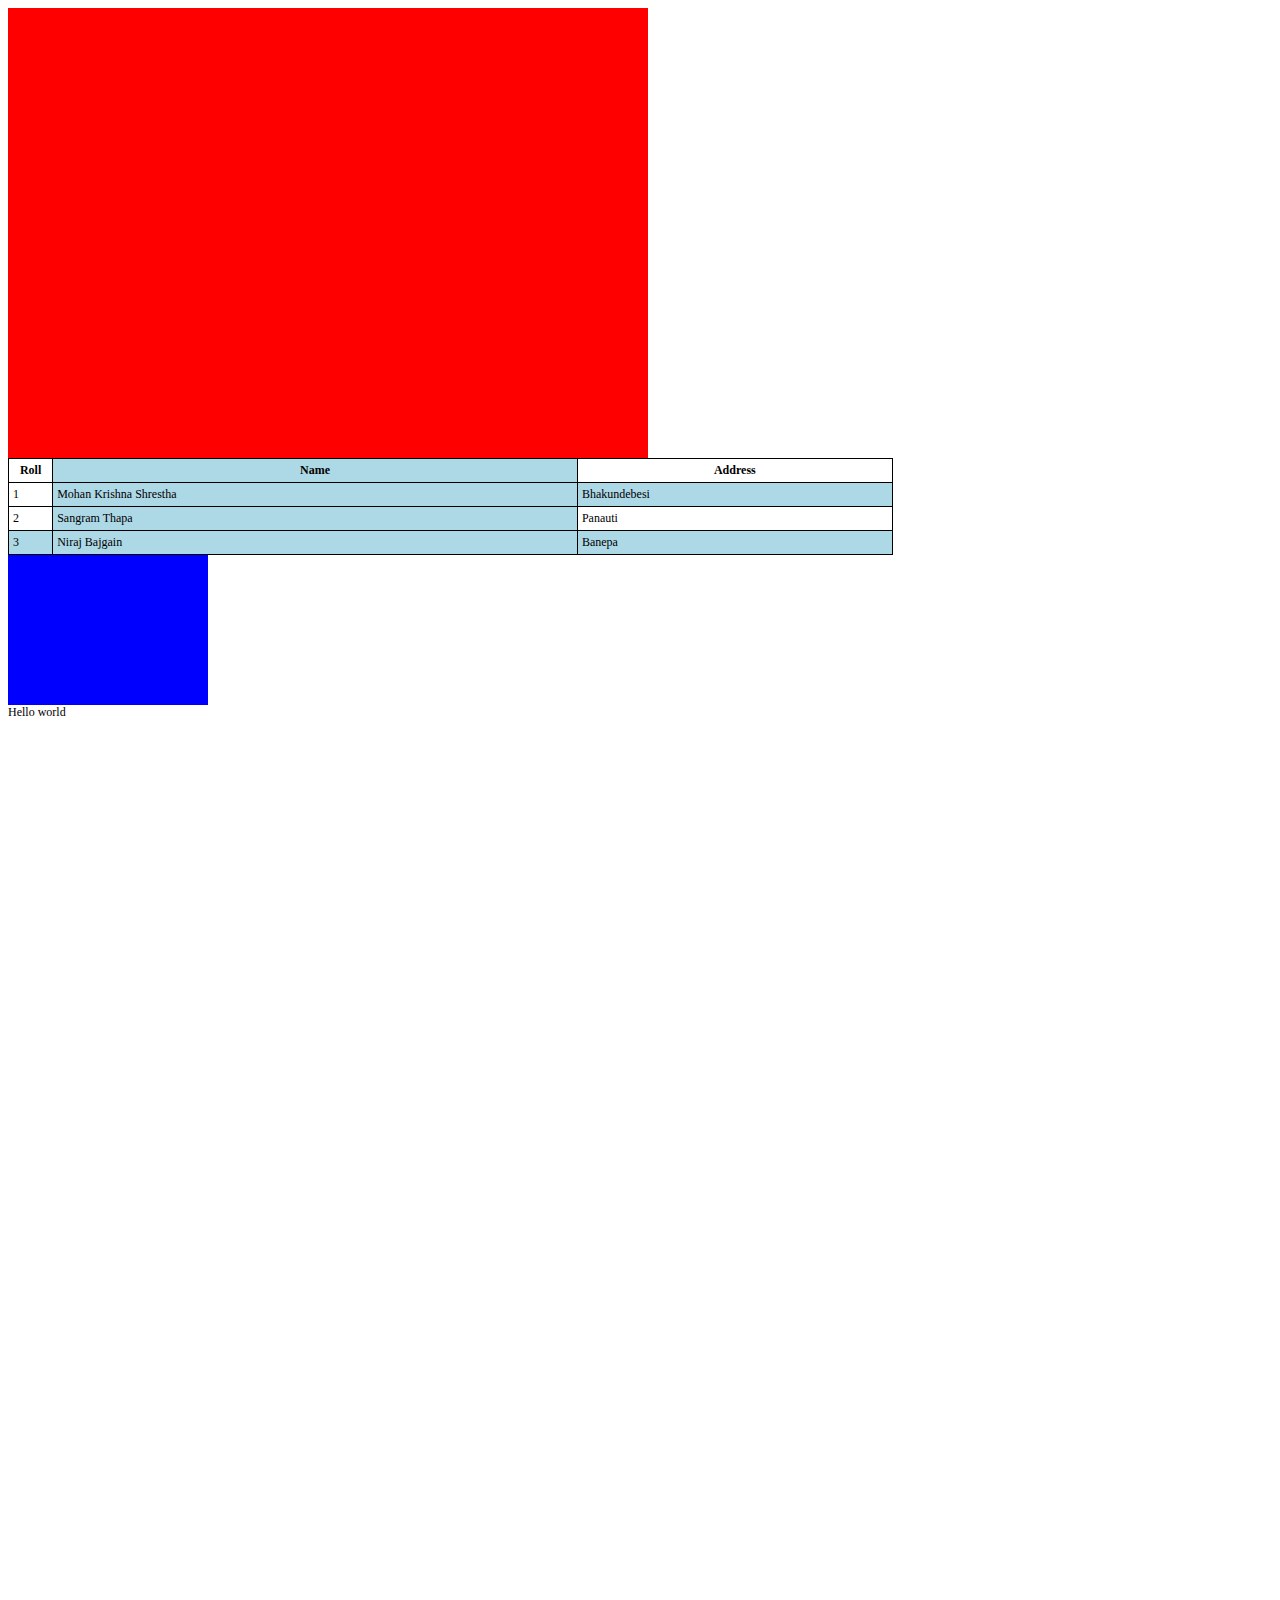
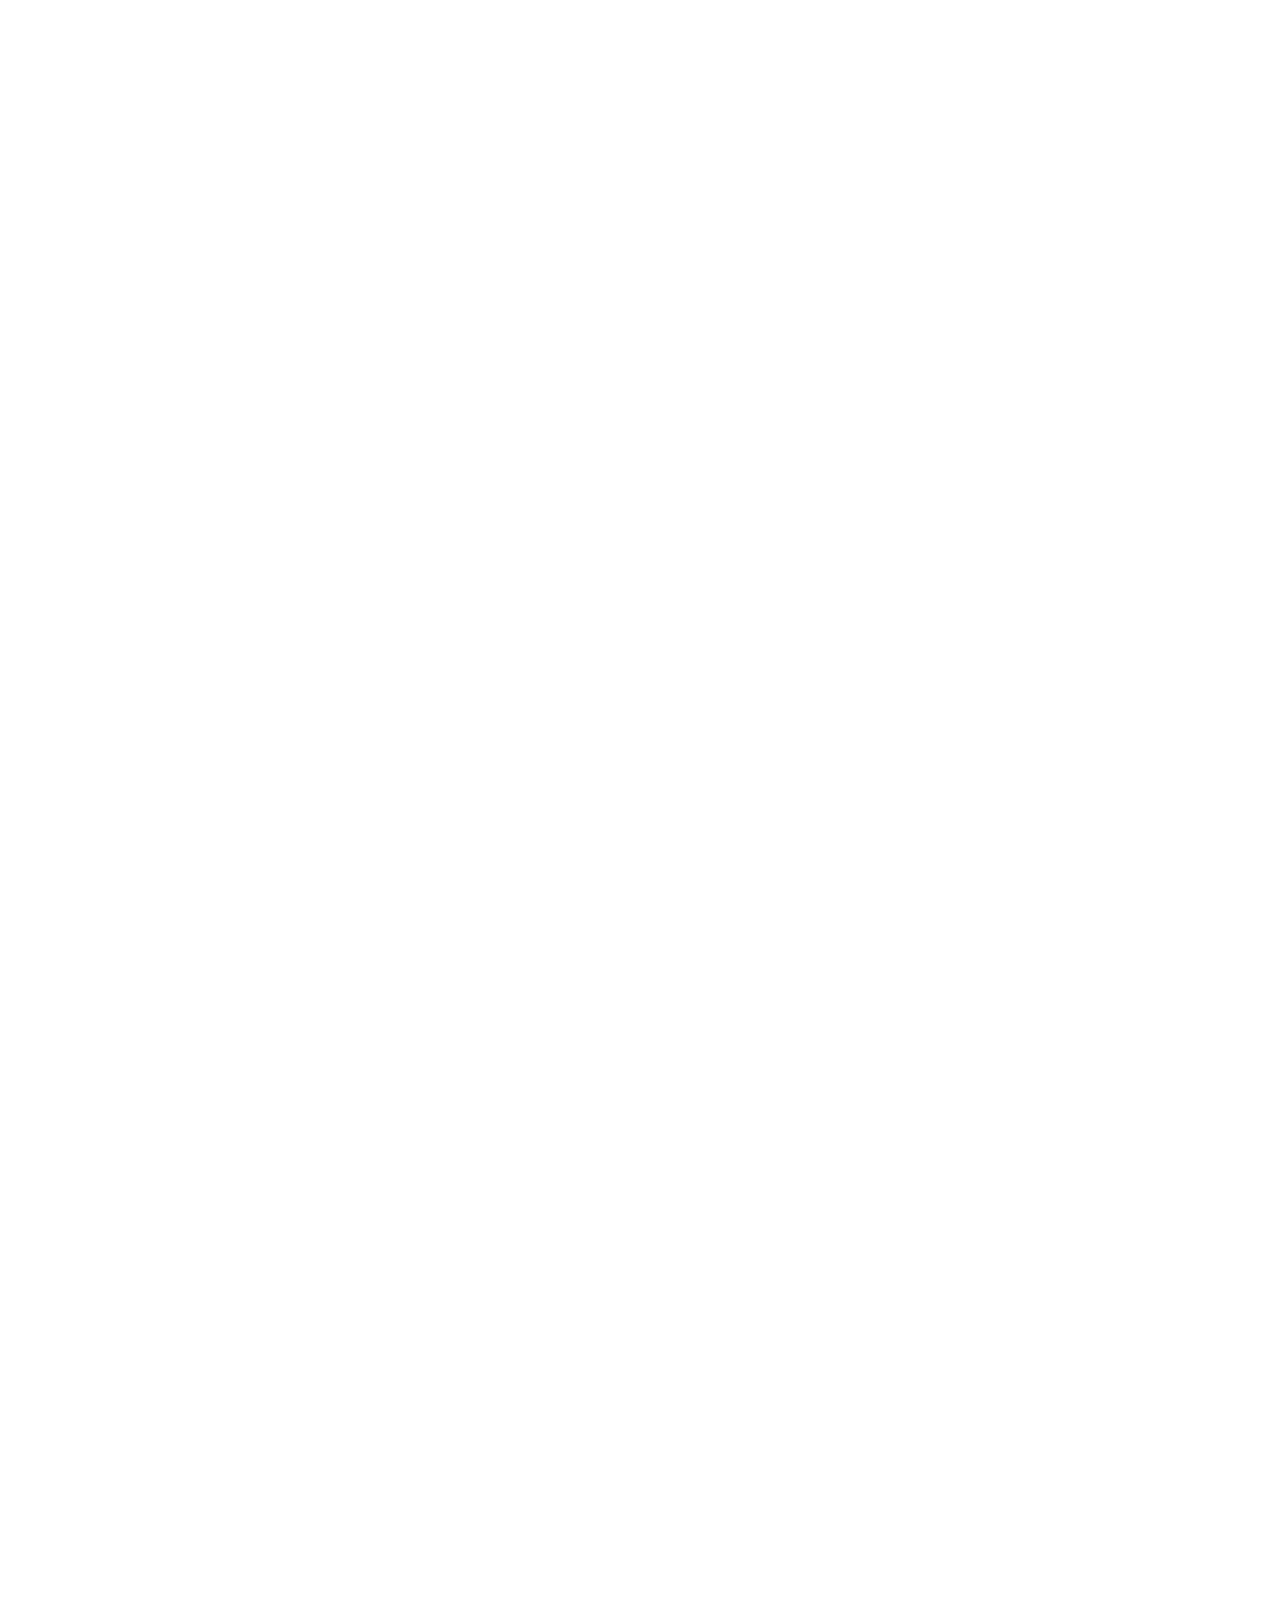
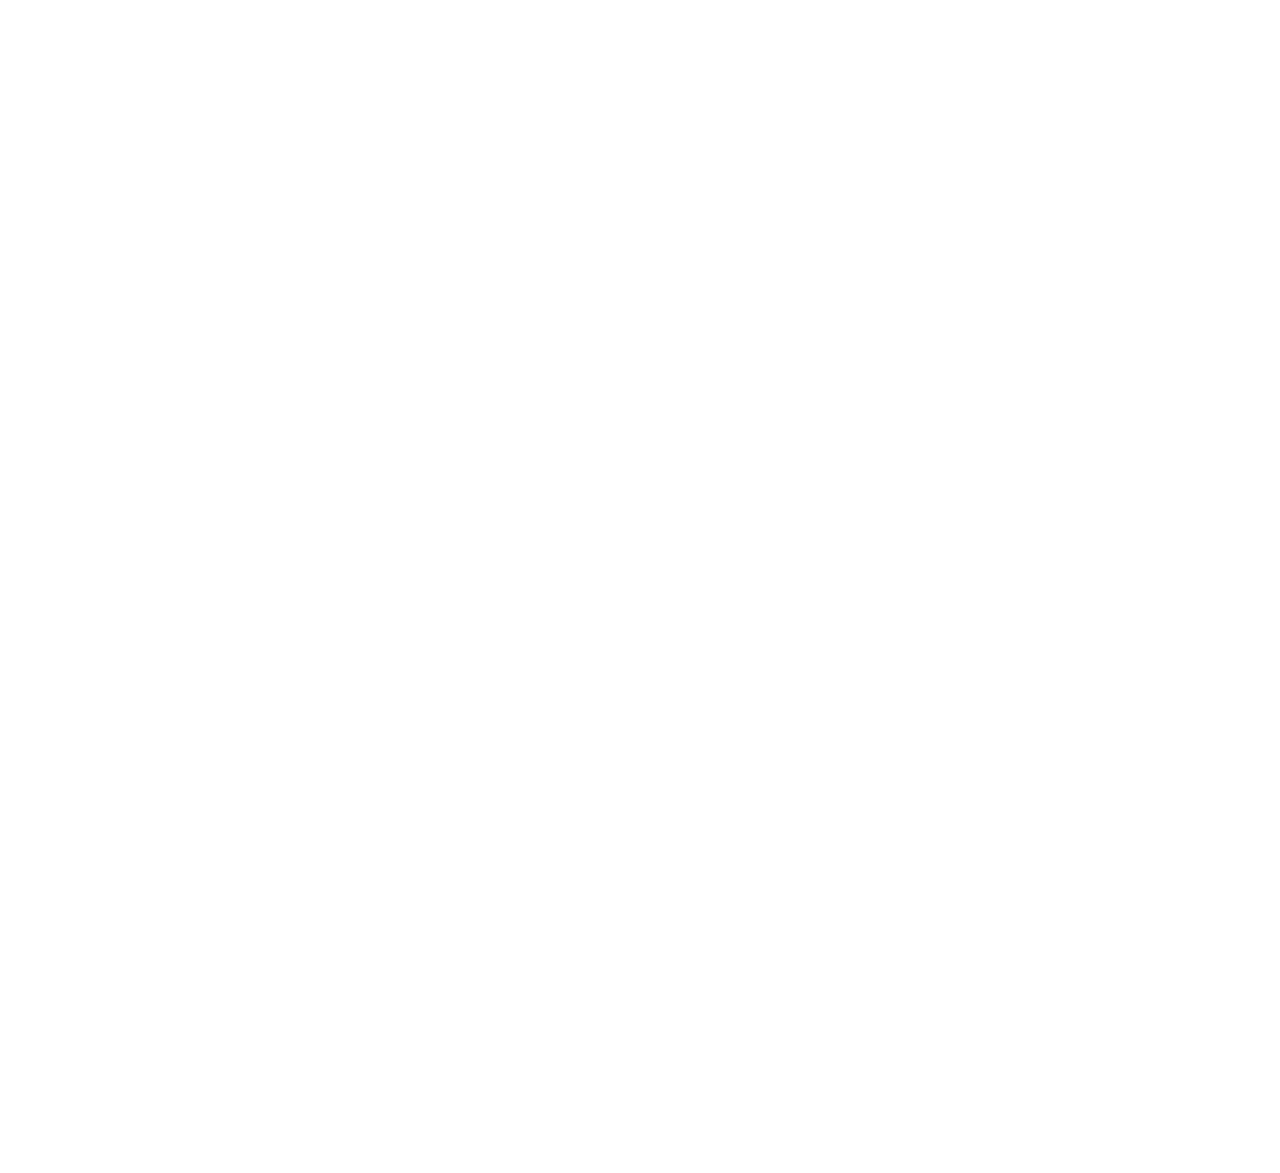
<file: index.html>
<!DOCTYPE html>
<html lang="en">
  <head>
    <meta charset="UTF-8" />
    <meta name="viewport" content="width=device-width, initial-scale=1.0" />
    
    <title>programming</title>
    <style>
      body {
        font-size: 16px;
      }
      .vhTest {
        height: 50vh;
        width: 50vw;
        background-color: red;
      }
      table,
      th,
      td {
        border: 1px solid black;
        border-collapse: collapse;
      }
      th,
      td {
        padding: 4px;
      }
      tr:nth-child(even) {
        background-color: lightblue;
      }
      th:nth-child(even),
      td:nth-child(even) {
        background-color: lightblue;
      }
      .responsive-box {
        width: 200px;
        height: 150px;
        background-color: blue;
      }
      .container {
        display: flex;
        flex-direction: column;
        gap: 10px;
      }
      .lit {
        border: 1px solid black;
        background-color: antiquewhite;
        height: 40px;
        font-size: 1rem;
      }
      @media screen and (min-width: 600px) {
        .container {
          flex-direction: row;
          flex-wrap: wrap;
          gap: 20px;
        }
        .list {
          min-width: 100px;
          height: 80px;
        }
        body {
          font-size: 12px;
        }
      }
      @media screen and (min-width: 980px) {
        .container {
          flex-direction: row;
          flex-wrap: wrap;
          gap: 20px;
        }
        .list {
          min-width: 100px;
          height: 80px;
        }
        body {
          font-size: 12px;
        }
      }
      @media screen and (min-width: 1200px) {
        .container {
          display: flex;
          flex-direction: row;
          flex-wrap: wrap;
          gap: 20px;
        }
        .list {
          min-width: 100px;
          height: 900px;
        }
        body {
          font-size: 12px;
        }
      }
    </style>
  </head>
  <body>
    <div class="vhTest"></div>
    <table style="width: 70%">
      <tr>
        <th style="width: 5%">Roll</th>
        <th>Name</th>
        <th>Address</th>
      </tr>
      <tr>
        <td style="background-color: white">1</td>
        <td>Mohan Krishna Shrestha</td>
        <td>Bhakundebesi</td>
      </tr>
      <tr>
        <td>2</td>
        <td>Sangram Thapa</td>
        <td>Panauti</td>
      </tr>
      <tr>
        <td>3</td>
        <td>Niraj Bajgain</td>
        <td>Banepa</td>
      </tr>
    </table>
    <div class="responsive-box"></div>
    <div class="container">
      <div class="list">Hello world</div>
      <div class="list"></div>
      <div class="list"></div>
      <div class="list"></div>
      <div class="list"></div>
      <div class="list"></div>
      <div class="list"></div>
      <div class="list"></div>
      <div class="list"></div>
      <div class="list"></div>
      <div class="list"></div>
      <div class="list"></div>
      <div class="list"></div>
      <div class="list"></div>
      <div class="list"></div>
      <div class="list"></div>
      <div class="list"></div>
      <div class="list"></div>
      <div class="list"></div>
      <div class="list"></div>
      <div class="list"></div>
      <div class="list"></div>
      <div class="list"></div>
      <div class="list"></div>
      <div class="list"></div>
      <div class="list"></div>
      <div class="list"></div>
      <div class="list"></div>
      <div class="list"></div>
      <div class="list"></div>
      <div class="list"></div>
      <div class="list"></div>
      <div class="list"></div>
      <div class="list"></div>
      <div class="list"></div>
      <div class="list"></div>
      <div class="list"></div>
    </div>
  </body>
</html>
</file>
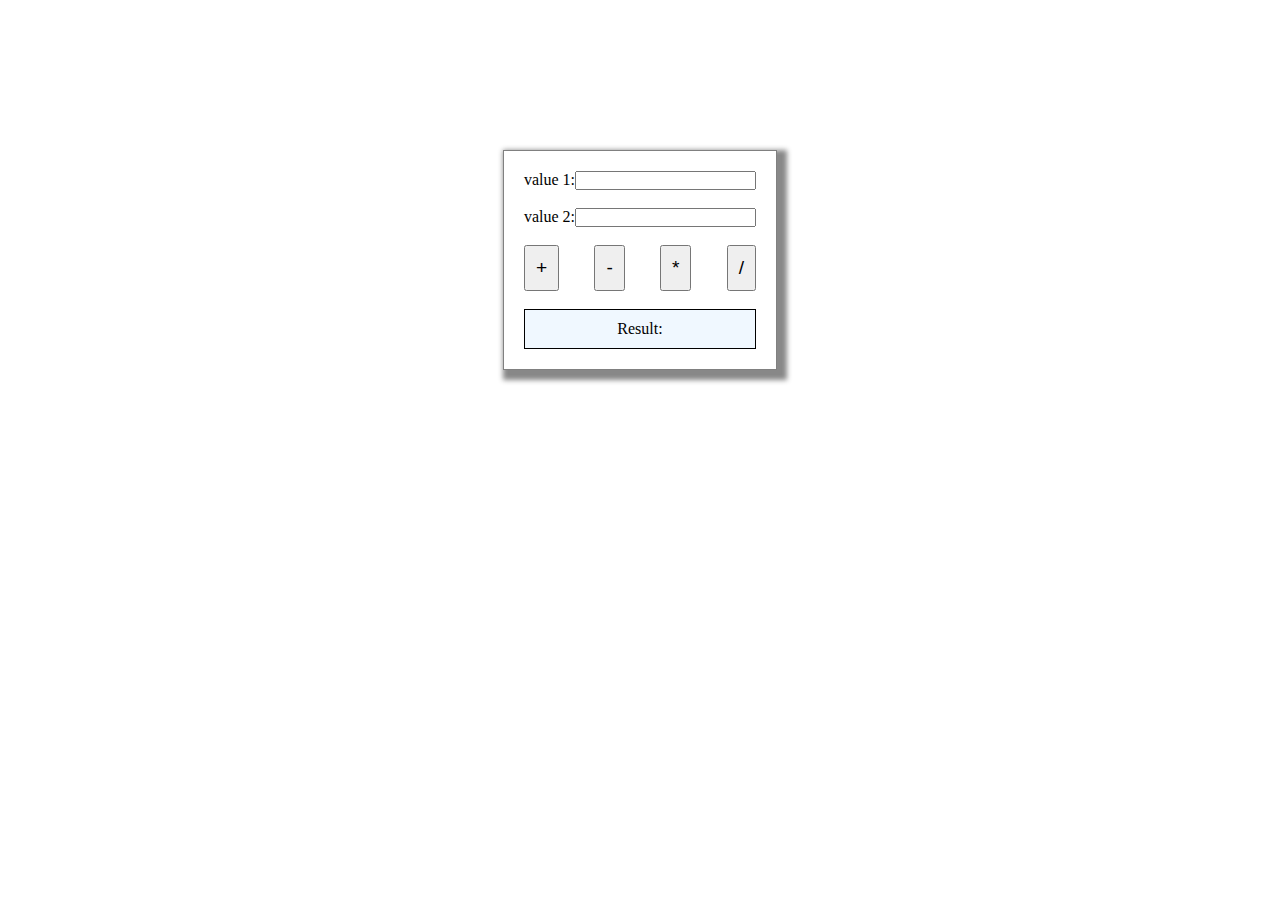
<file: calculator.html>
<!DOCTYPE html>
<html lang="en">
  <head>
    <meta charset="UTF-8" />
    <meta name="viewport" content="width=device-width, initial-scale=1.0" />
    <title>this is my first calculator</title>
    <link rel="stylesheet" href="calculator.css">
  </head>
  <body>
    <div class="div">
       <section class="section">
         <div class="label">
        <label>value 1:</label>
        <input type="number" id="num-1" />
      </div>
  <br>
      <div class="label">
        <label>value 2:</label>
        <input type="number" id="num-2" />
      </div><br>
   <div class="button">
    <button onclick="calculator('add')" class="btn">+</button>
    <button onclick="calculator('sub')" class="btn">-</button>
    <button onclick="calculator('mul')" class="btn">*</button>
    <button onclick="calculator('div')" class="btn">/</button>
   </div>
      <br>
      <span id="result">Result:</span>
    </section>
    </div>
    <br>
    <br>
   
    <script src="calculator.js"></script>
   
  </body>
</html>
</file>
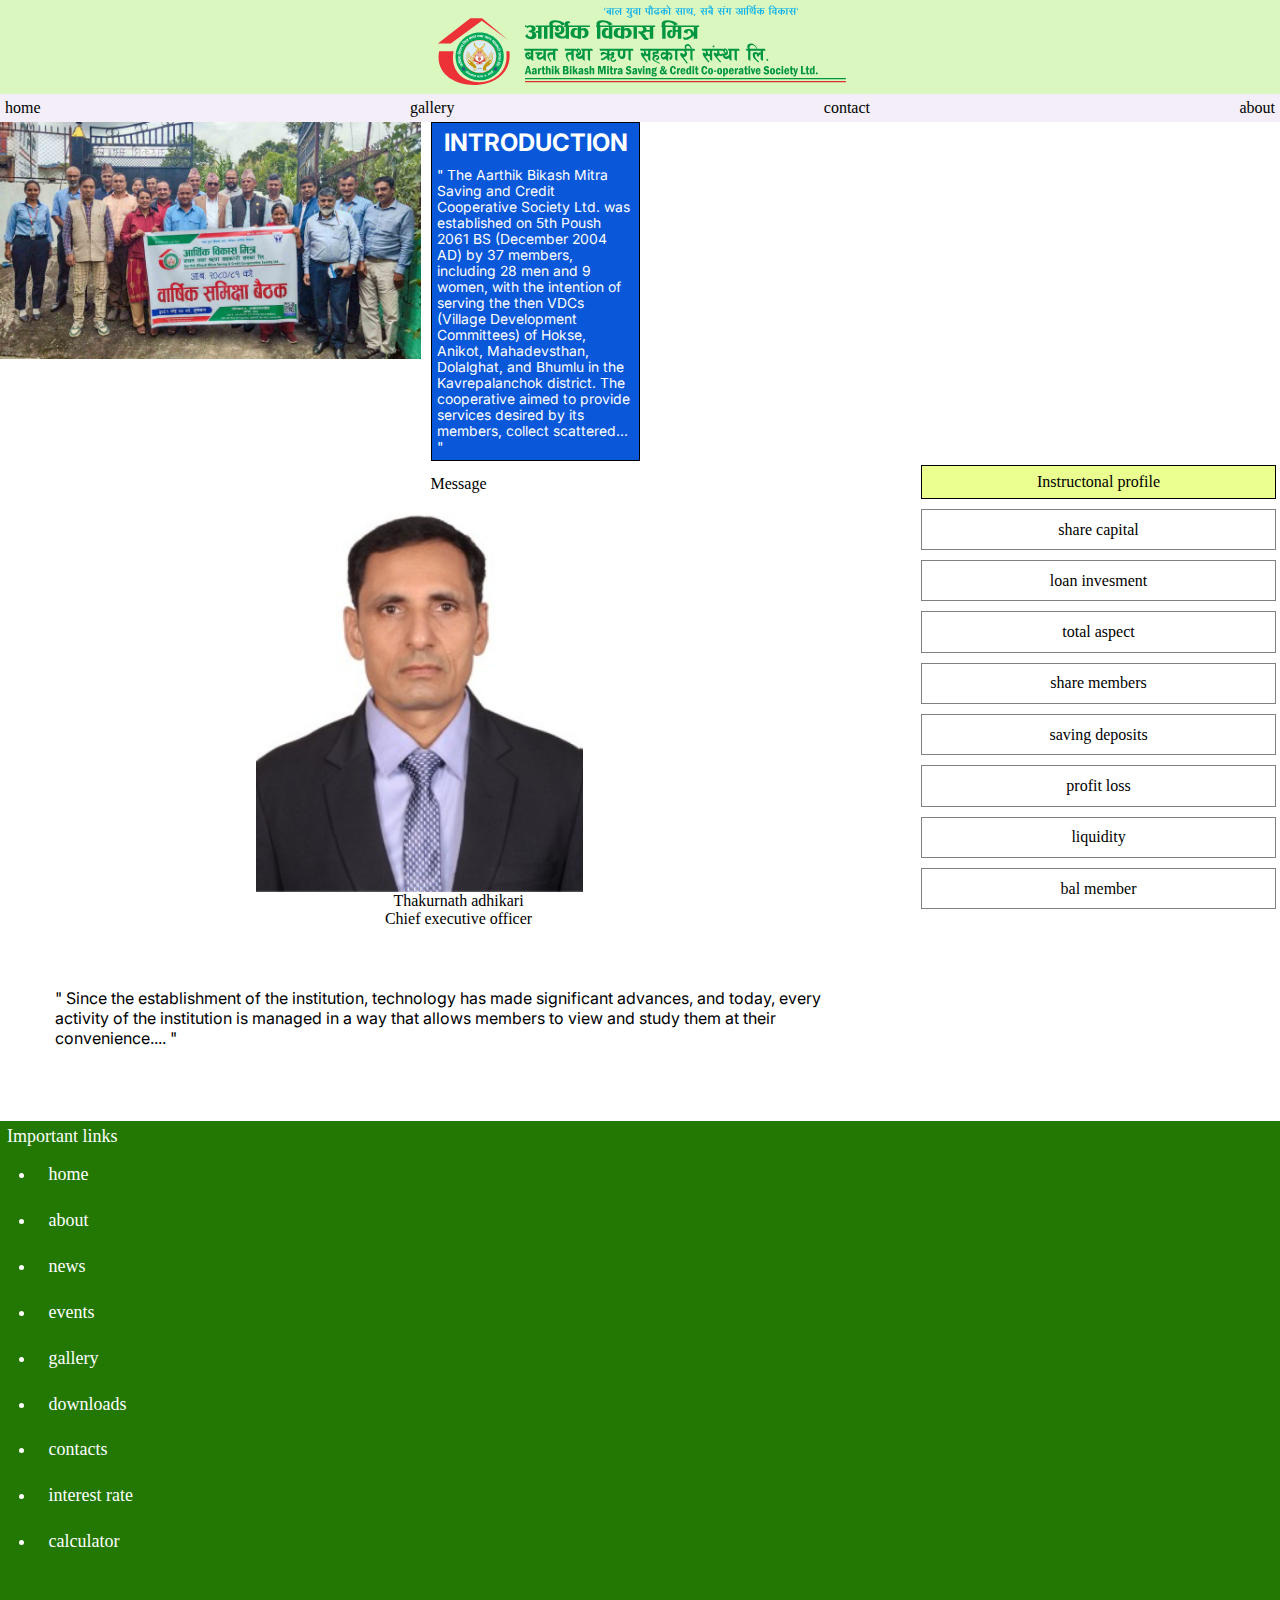
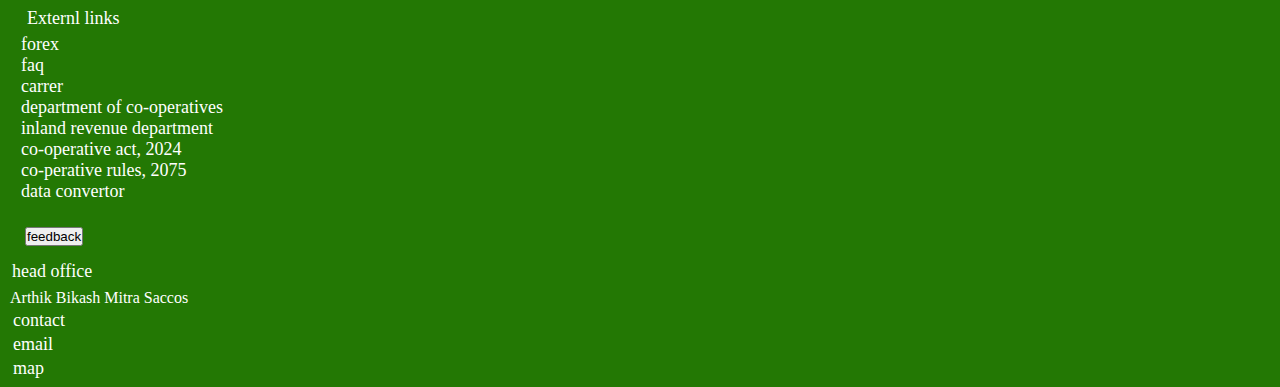
<file: hello.html>
<!DOCTYPE html>
<html lang="en">
  <head>
    <meta charset="UTF-8" />
    <meta name="viewport" content="width=device-width, initial-scale=1.0" />
    <title>Document</title>
    <link rel="stylesheet" href="hello.css">
    <link href="https://fonts.googleapis.com/css2?family=Inter:ital,opsz,wght@0,14..32,100..900;1,14..32,100..900&family=Open+Sans:ital,wght@0,300..800;1,300..800&family=Playwrite+GB+S+Guides:ital@0;1&family=Playwrite+NL+Guides&display=swap" rel="stylesheet">
    
  </head>
  <body>
    <header class="header">
      <div class="div">
        <section>
          <img src="/image/logo.svg" alt="logo" class="logo" />
        </section>
        <nav class="navigation">
          <a href="#" class="navi">home</a>
          <a href="#"  class="navi">gallery</a>
          <a href="#" class="navi">contact</a>
          <a href="#" class="navi">about</a>
        </nav>
      </div>
    </header>
    <main class="main">
      <div class="image-and-paragraph">
        <div class="group-image">
          <img src="/image/group photo.jpg" alt="group" class="img" />
        </div>
        <div class="introduction">
          <div>
            <h2>INTRODUCTION</h2>
          </div>
          <div class="paragraph">
            " The Aarthik Bikash Mitra Saving and Credit Cooperative Society
            Ltd. was established on 5th Poush 2061 BS (December 2004 AD) by 37
            members, including 28 men and 9 women, with the intention of serving
            the then VDCs (Village Development Committees) of Hokse, Anikot,
            Mahadevsthan, Dolalghat, and Bhumlu in the Kavrepalanchok district.
            The cooperative aimed to provide services desired by its members,
            collect scattered... "
          </div>
        </div>
      </div>
      <div class="figure-and-isntruction-profile">
        <div class="for-figure">
          <figure class="figure">
            <figcaption class="figcaption-of-figimage">Message</figcaption>
            <div class="figimage">
              <img src="/image/figure.jpeg" alt="image" class="figimage" />
            </div>
            <figcaption>
              <figcaption>Thakurnath adhikari</figcaption>
              <figcaption>Chief executive officer</figcaption>
            </figcaption>
          </figure>
          <section class="paragraph-of-company">
            <p>" Since the establishment of the institution, technology has made
              significant advances, and today, every activity of the institution is
              managed in a way that allows members to view and study them at their
              convenience.... "
            </p>
          </section>
        </div>
        <div class="for-for-instruction-profile">
        <section class="instructonal-profile">
          <div class="top-of-instruction-cycle"><span class="span-instruction">Instructonal profile</span></div>
          <div class="div-of-ic">
            <section class="section-list-of-ic">
                <div class="is">share capital</div>
                <div class="is">loan invesment</div>
                <div class="is">total aspect</div>
                <div class="is">share members</div>
                     
                <section>
            <section class="section-list-of-ic">
              
                <div class="is">saving deposits</div>
                <div class="is">profit loss</div>
                    <div class="is">liquidity</div>
                <div class="is">bal member</div>
              
            </section>
          </div>
        </section>
        </div>
      </div>
    </main><br>
    <footer class="footer">
      <div>
       <section class="imp-link">
          <h4>Important links</h4>
          <ul class="footer-ul">
            <li class="footer-li">home</li>
            <li class="footer-li">about</li>
            <li class="footer-li">news</li>
            <li class="footer-li">events</li>
            <li class="footer-li">gallery</li>
            <li class="footer-li">downloads</li>
            <li class="footer-li">contacts</li>
            <li class="footer-li">interest rate</li>
            <li class="footer-li">calculator</li>
          </ul>
        </section><br>
        <section class="externl-section">
          <div class="externl-div">
            <h4>Externl links</h4>
           <div class="div-of-a-footer">
            <a href="#" class="a-footer">forex</a><br />
            <a href="#" class="a-footer">faq</a><br />
            <a href="#" class="a-footer">carrer</a><br />
            <a href="#" class="a-footer">department of co-operatives</a><br />
            <a href="#" class="a-footer">inland revenue department </a><br />
            <a href="#" class="a-footer">co-operative act, 2024</a><br />
            <a href="#" class="a-footer">co-perative rules, 2075</a><br />
            <a href="#" class="a-footer">data convertor</a><br />
           </div>
          </div>
          <div class="button-of-feedback">
            <button>feedback</button>
          </div>
        </section>
        <section class="section-of-head-office">
          <h4>head office</h4>
          <div class="div-head-office">           
            <div class="div-of-aarthik-bikash">Arthik Bikash Mitra Saccos</div>
          <div class="div-of-a-in-head-office">
            
          <a class="a-footer">contact</a>
          <a class="a-footer">email</a>
          <a class="a-footer">map</a>
          </div>
          </div>
        </section>
      </div>
    </footer>
  </body>
</html>
</file>
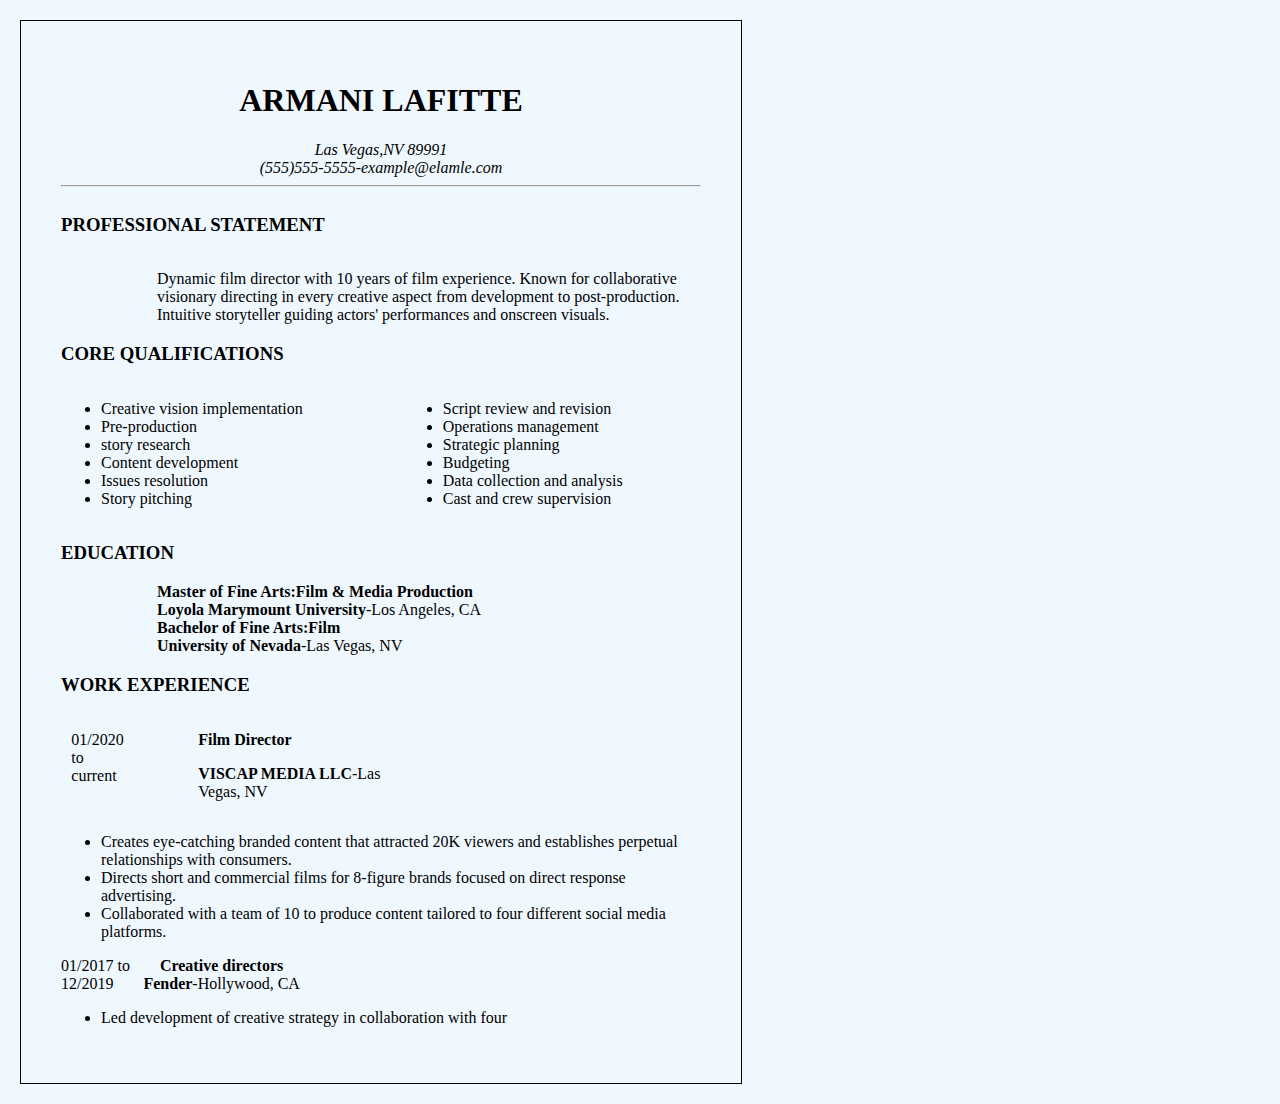
<file: homework.html>
<!DOCTYPE html>
<html lang="en">
  <head>
    <meta charset="UTF-8" />
    <meta name="viewport" content="width=device-width, initial-scale=1.0" />
    <title>Document</title>
    <link rel="stylesheet" href="cv.css" />
  </head>
  <body>
    <header>
      <h1 style="text-align: center">ARMANI LAFITTE</h1>
      <address style="text-align: center">
        Las Vegas,NV 89991<br />
        (555)555-5555-example@elamle.com
      </address>
    </header>
    <hr />
    <div>
      <section style="display: flex;">
        <h3>PROFESSIONAL STATEMENT</h3>
        <h3 class="line"></h3>
  
      </section>
      
      <p>
        Dynamic film director with 10 years of film experience. Known for
        collaborative visionary directing in every creative aspect from
        development to post-production. Intuitive storyteller guiding actors'
        performances and onscreen visuals.
      </p>
    </div>

    <h3>CORE QUALIFICATIONS</h3>
    <div class="flex">
      <section>
        <ul>
          <li>Creative vision implementation</li>
          <li>Pre-production</li>
          <li>story research</li>
          <li>Content development</li>
          <li>Issues resolution</li>
          <li>Story pitching</li>
        </ul>
      </section>
      <section>
        <ul>
          <li>Script review and revision</li>
          <li>Operations management</li>
          <li>Strategic planning</li>
          <li>Budgeting</li>
          <li>Data collection and analysis</li>
          <li>Cast and crew supervision</li>
        </ul>
      </section>
    </div>
    <h3>EDUCATION</h3>
    <p>
      <b>Master of Fine Arts:Film & Media Production</b><br />
      <b>Loyola Marymount University</b>-Los Angeles, CA<br />
      <b>Bachelor of Fine Arts:Film</b> <br />
      <b>University of Nevada</b>-Las Vegas, NV
    </p>
    <h3>WORK EXPERIENCE</h3>
    <section class="same-line">
      <div>
        <p>
          01/2020 to<br />
          current
        </p>
      </div>
      <div>
        <p><b>Film Director</b></p>
        <p><b>VISCAP MEDIA LLC</b>-Las Vegas, NV</p>
      </div>
    </section>
    <ul>
      <li>
        Creates eye-catching branded content that attracted 20K viewers and
        establishes perpetual relationships with consumers.
      </li>
      <li>
        Directs short and commercial films for 8-figure brands focused on direct
        response advertising.
      </li>
      <li>
        Collaborated with a team of 10 to produce content tailored to four
        different social media platforms.
      </li>
    </ul>
    <div class="same-line">
      <div>01/2017 to</div>
      <div><b>Creative directors</b></div>
    </div>
    <div class="same-line">
      <div>12/2019</div>
      <div><b>Fender</b>-Hollywood, CA</div>
    </div>
<p>
  <ul>
    <li>Led development of creative strategy in collaboration with four</li>
  </ul>

</p>
  </body>
</html>
</file>
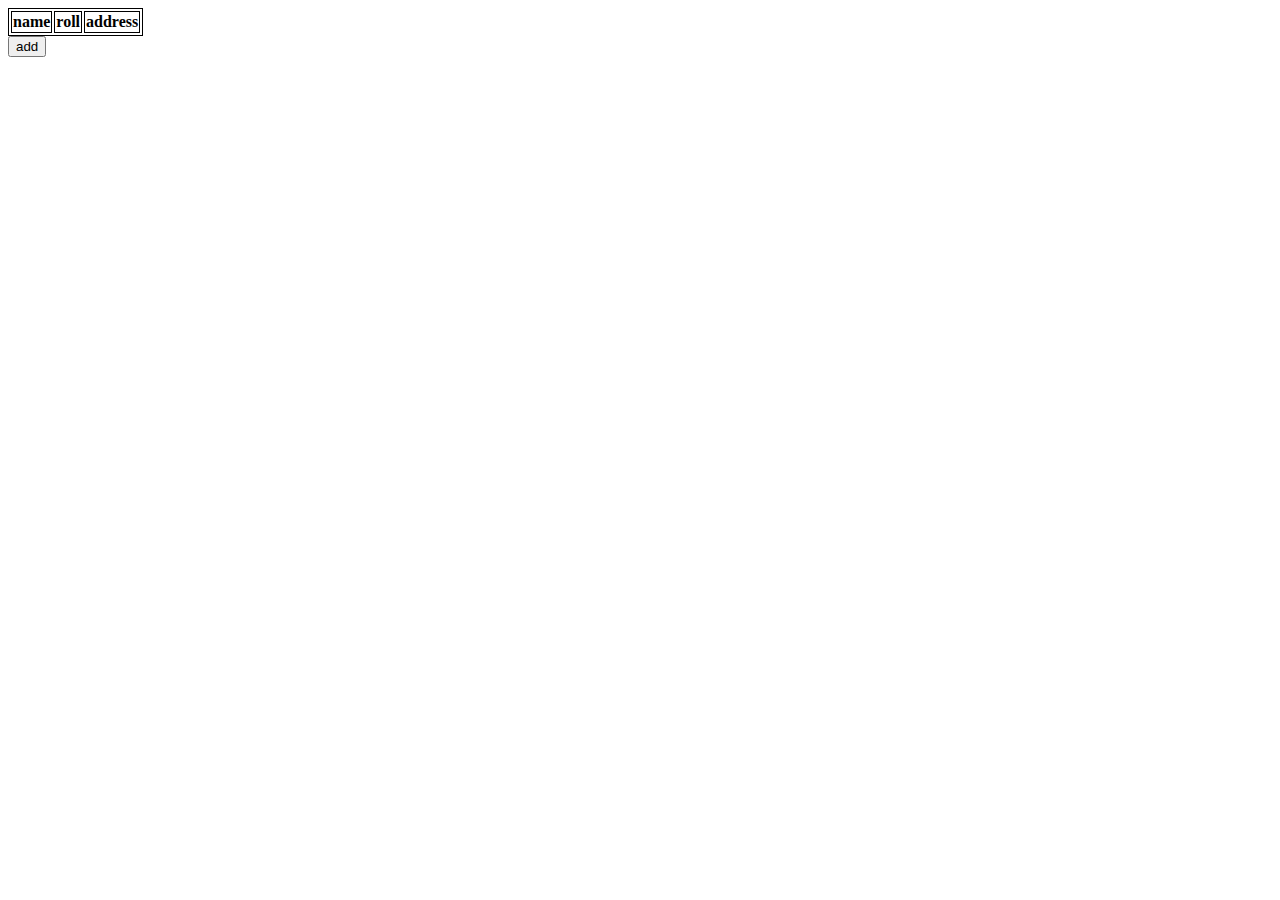
<file: new.html>
<!DOCTYPE html>
<html lang="en">
  <head>
    <meta charset="UTF-8" />
    <meta name="viewport" content="width=device-width, initial-scale=1.0" />
    <title>Document</title>
    <style>
      table,tr,th,td{
        border: 1px solid black;
      }
    </style>
  </head>
  <!-- <body>
    <ul id="ul">

    </ul>

    <button onclick="myFunction()">click on</button>

    <br> -->
   
<div id="demo">
  <table id="table">
    <tr>
      <th>name</th>
      <th>roll</th>
      <th>address</th>

    </tr>
  </table>
</div>
<button id="add">add</button>

    <script src="new.js">

    </script>
    <script>
      const data=[
        ["rajan",19,"bhakunde"],
        ["sangram",30,"panauti"],
        ["niraj",20,"banepa"],
      ];
      const nra =document.getElementById("table");
      const click=document.getElementById("add")
    </script>
  </body>
</html>
</file>
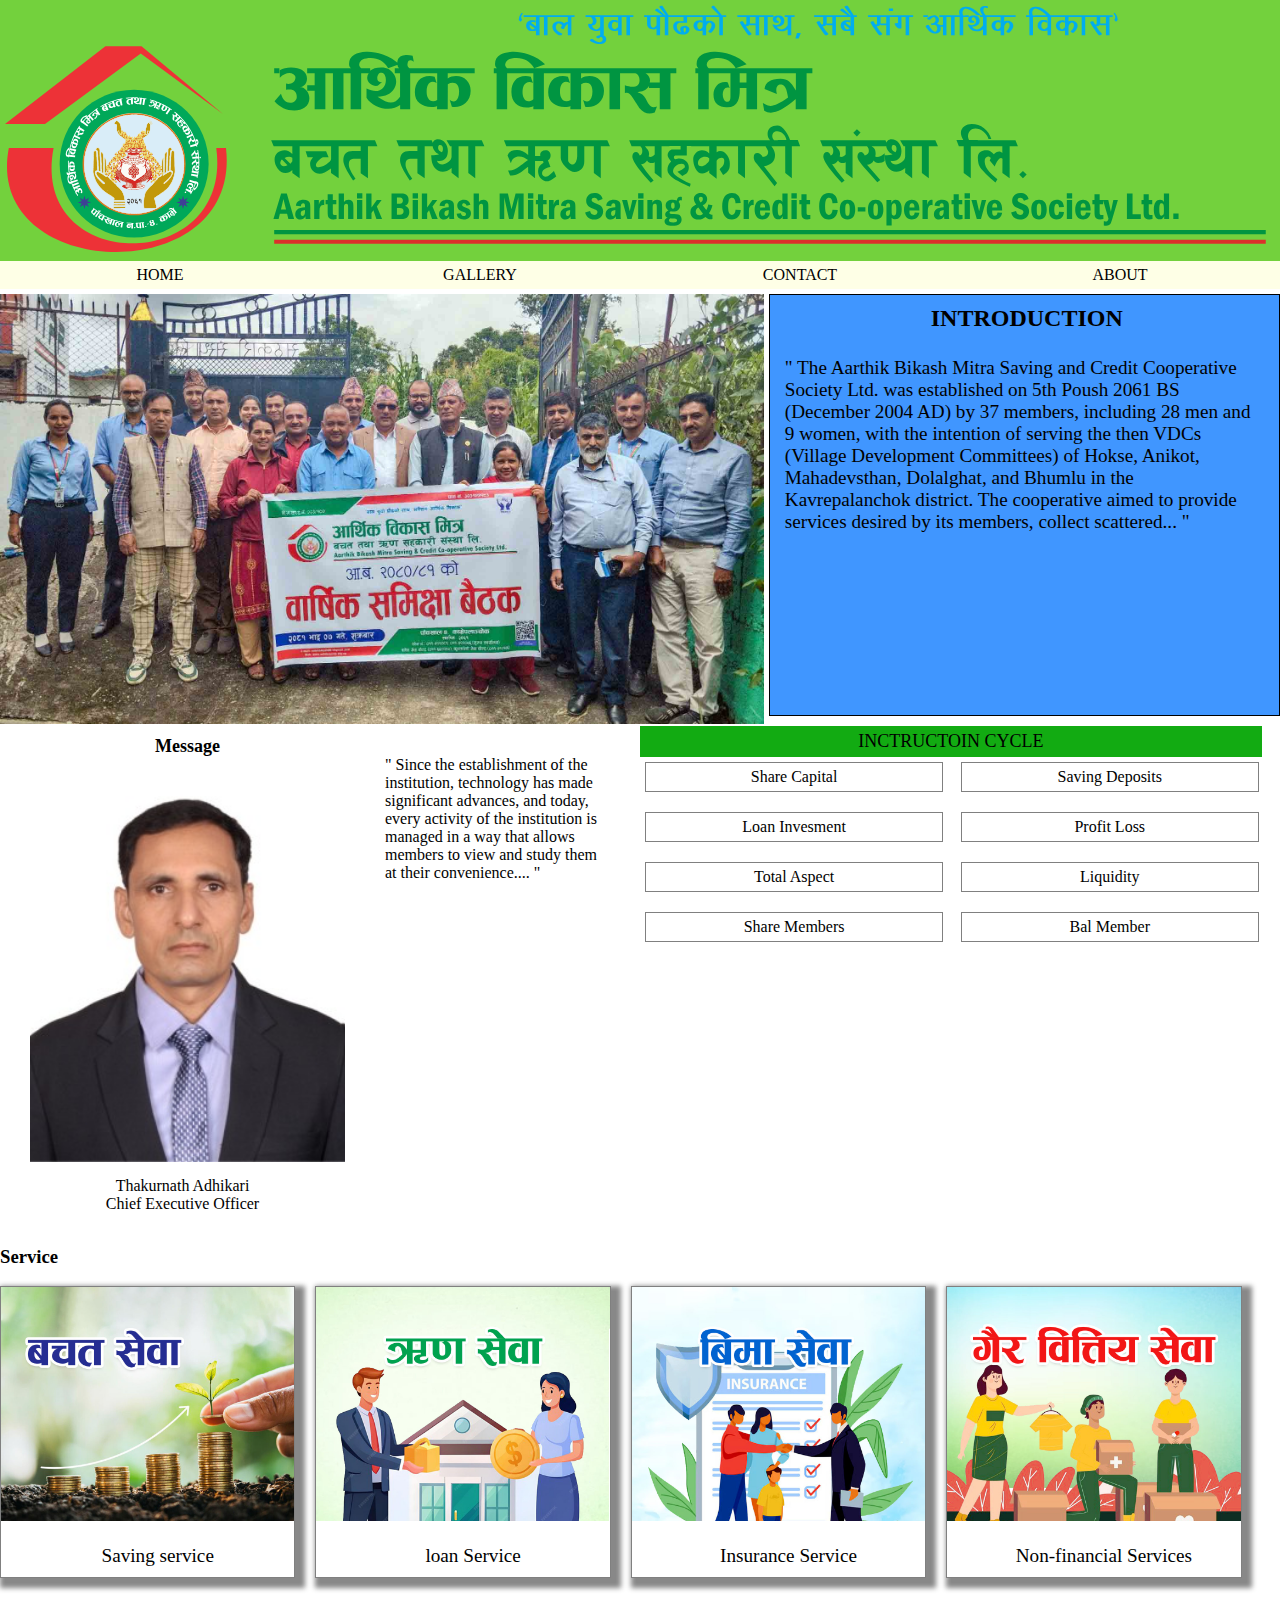
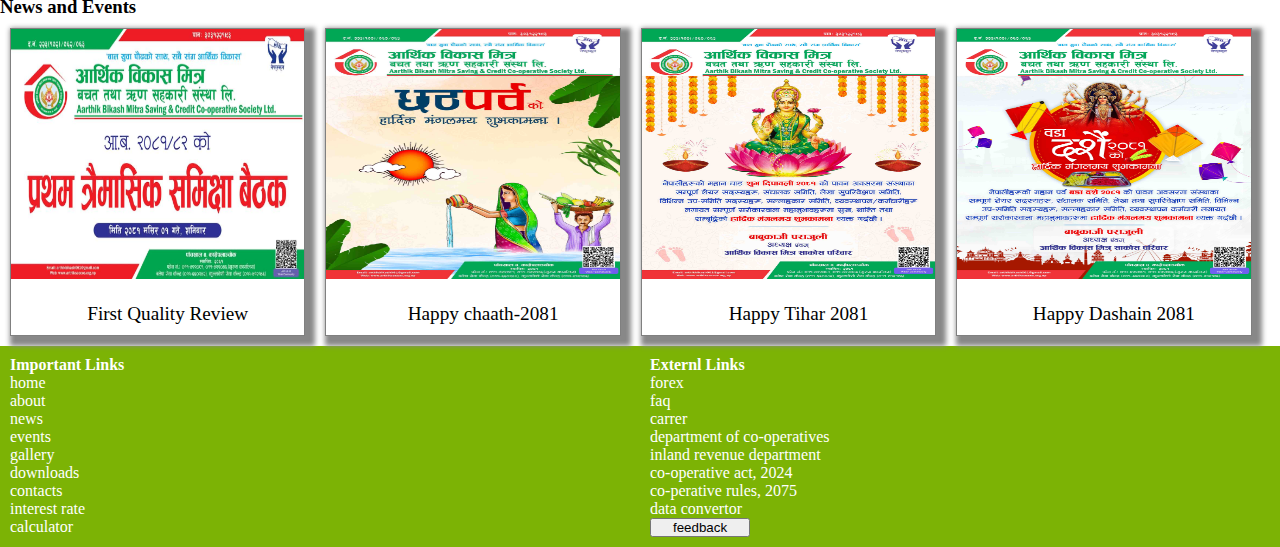
<file: react.html>
<!DOCTYPE html>
<html lang="en">
  <head>
    <meta charset="UTF-8" />
    <meta name="viewport" content="width=device-width, initial-scale=1.0" />
    <title>Document</title>
    <link rel="stylesheet" href="react.css" />
  </head>
  <body>
    <header>
      <div class="div">
        <section>
          <img src="/image/logo.svg" alt="logo" class="img-logo" />
        </section>
        <nav class="navigation">
          <a href="#" class="navi">home</a>
          <a href="#" class="navi">gallery</a>
          <a href="#" class="navi">contact</a>
          <a href="#" class="navi">about</a>
        </nav>
      </div>
    </header>
    <main>
      <div class="div-of-main-1">
        <section class="image-of-arthik">
          <img
            src="/image/group photo.jpg"
            alt="group image"
            class="img-group"
          />
        </section>

        <section class="introduction-of-arthik">
          <div>
            <h2 class="introduction">INTRODUCTION</h2>
          </div>
          <div class="div-of-introduction">
            <p class="paragraph-of-introduction">
              " The Aarthik Bikash Mitra Saving and Credit Cooperative Society
              Ltd. was established on 5th Poush 2061 BS (December 2004 AD) by 37
              members, including 28 men and 9 women, with the intention of
              serving the then VDCs (Village Development Committees) of Hokse,
              Anikot, Mahadevsthan, Dolalghat, and Bhumlu in the Kavrepalanchok
              district. The cooperative aimed to provide services desired by its
              members, collect scattered... "
            </p>
          </div>
        </section>
      </div>
      <div class="message-and-instruction-cycle">
        <div class="message-and-image">
          <section class="message-part">
            <div>
              <h3 class="message">Message</h3>
            </div>
            <div class="div-of-figure">
              <img
                src="/image/figure.jpeg"
                alt="figure"
                class="image-of-figure"
              />
            </div>
            <div>
              <span class="name-of-the-oficer">Thakurnath Adhikari</span>
              <span class="name-of-the-oficer">Chief Executive Officer</span>
            </div>
          </section>
          <section class="description-of-the-officer">
            <p class="paragraph-of-description">
              " Since the establishment of the institution, technology has made
              significant advances, and today, every activity of the institution
              is managed in a way that allows members to view and study them at
              their convenience.... "
            </p>
          </section>
        </div>
        <div class="div-instruction">
          <section>
            <h4 class="heading-of-instruction-cycle">INCTRUCTOIN CYCLE</h4>
          </section>
          <section class="applicaion-of-instruction-cycle">
            <div class="dic-ic">
              <div class="ic">share capital</div>
              <div class="ic">loan invesment</div>
              <div class="ic">total aspect</div>
              <div class="ic">share members</div>
            </div>
            <div class="dic-ic">
              <div class="ic">saving deposits</div>
              <div class="ic">profit loss</div>
              <div class="ic">liquidity</div>
              <div class="ic">bal member</div>
            </div>
          </section>
        </div>
      </div>
      <br />
      <div>
        <span style="font-size: largers"><h3>Service</h3></span><br />
        <div class="div-of-service-information">
          <section class="service-information">
            <div>
              <img src="/image/img1.jpg" alt="" />
            </div>
            <div class="name-of-services">Saving service</div>
          </section>

          <section class="service-information">
            <div>
              <img src="/image/img2.jpg" alt="" />
            </div>
            <div class="name-of-services">loan Service</div>
          </section>

          <section class="service-information">
            <div>
              <img src="/image/img3.jpg" alt="" />
            </div>
            <div class="name-of-services">Insurance Service</div>
          </section>

          <section class="service-information">
            <div>
              <img src="/image/img4.jpg" alt="" />
            </div>
            <div class="name-of-services">Non-financial Services</div>
          </section>
        </div>
      </div>
      <br />
      <div>
        <span style="font-size: largers"><h3>News and Events</h3></span>
        <div class="div-of-news-and-event">
          <section class="news-and-events">
            <div>
              <img src="/image/NE1.jpg" alt="" height="250px" />
            </div>
            <div class="name-of-news-and-events">First Quality Review</div>
          </section>

          <section class="news-and-events">
            <div>
              <img src="/image/NE2.jpg" alt="" height="250px" />
            </div>
            <div class="name-of-news-and-events">Happy chaath-2081</div>
          </section>

          <section class="news-and-events">
            <div>
              <img src="/image/NE3.jpg" alt="" height="250px" />
            </div>
            <div class="name-of-news-and-events">Happy Tihar 2081</div>
          </section>

          <section class="news-and-events">
            <div>
              <img src="/image/NE4.jpg" alt="" height="250px" />
            </div>
            <div class="name-of-news-and-events">Happy Dashain 2081</div>
          </section>
        </div>
      </div>
    </main>
    <footer class="footer-main">
      
        <section>
          <h4>Important Links</h4>
          <ul>
            <li>home</li>
            <li>about</li>
            <li>news</li>
            <li>events</li>
            <li>gallery</li>
            <li>downloads</li>
            <li>contacts</li>
            <li>interest rate</li>
            <li>calculator</li>
          </ul>
        </section><br>
        <section>
          <div>
            <h4>Externl Links</h4>
            <a>forex</a><br />
            <a>faq</a><br />
            <a>carrer</a><br />
            <a>department of co-operatives</a><br />
            <a>inland revenue department </a><br />
            <a>co-operative act, 2024</a><br />
            <a>co-perative rules, 2075</a><br />
            <a>data convertor</a><br />
          </div>
          <div>
            <button class="button">feedback</button>
          </div>
        </section>
      
    </footer>
  </body>
</html>
</file>
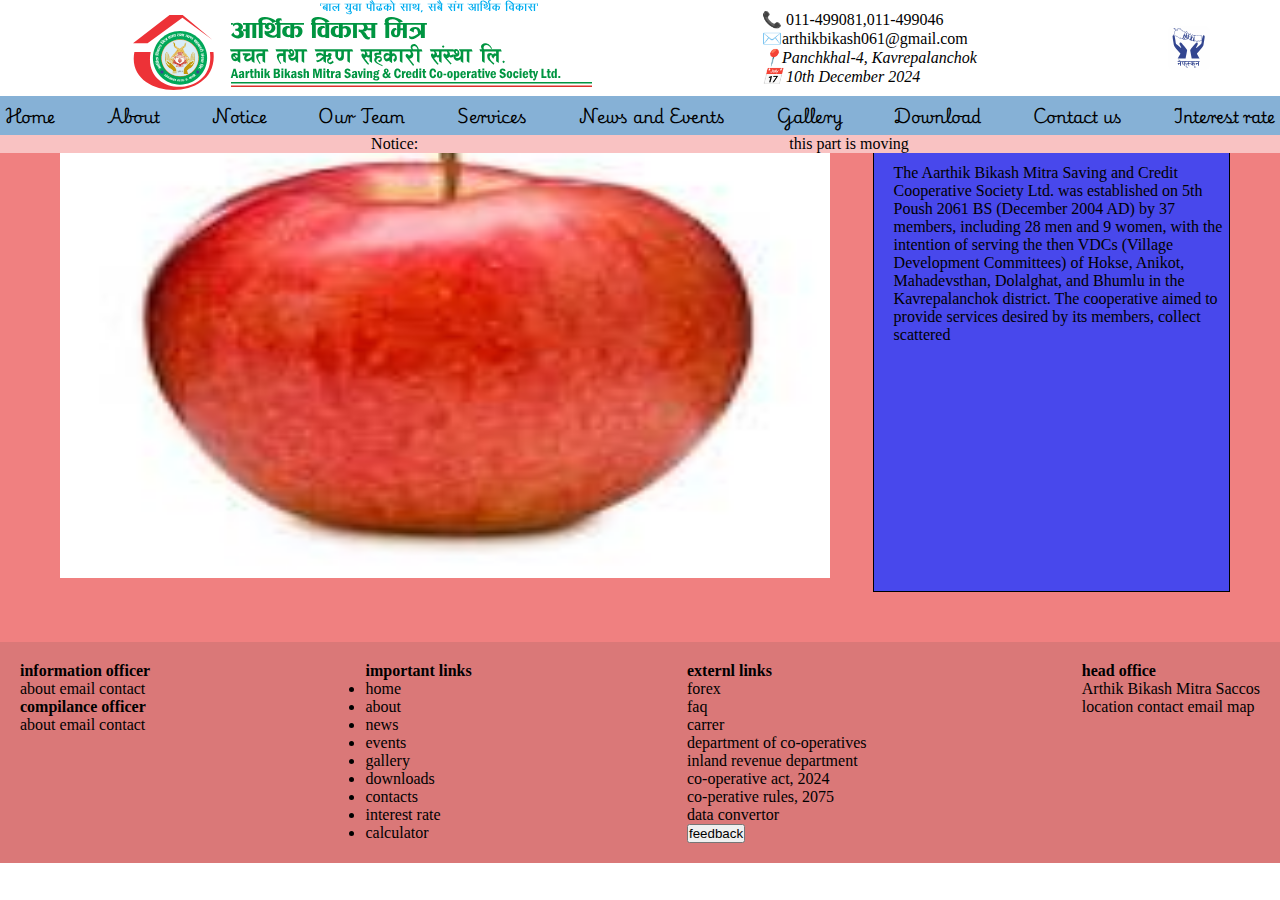
<file: website.html>
<!DOCTYPE html>
<html lang="en">
  <head>
    <link rel="preconnect" href="https://fonts.googleapis.com" />
    <link rel="preconnect" href="https://fonts.gstatic.com" crossorigin />
    <link
      href="https://fonts.googleapis.com/css2?family=Playwrite+HU:wght@100..400&display=swap"
      rel="stylesheet"
    />  
    <meta charset="UTF-8" />
    <meta name="viewport" content="width=device-width, initial-scale=1.0" />
    <title>My First Web Page</title>
    <link rel="stylesheet" href="website.css" />
  </head>
  <body>
    <header class="header">
      <div class="div-h1">
        <section class="section-h1">
          <div class="div-s1">
            <!--logo-->
            <img
              src="/image/logo.svg"
              alt="picture"
              class="img-h1"
              height="90px"
              style="
                display: flex;
                align-items: center;
                justify-content: center;
              "
            />
          </div>
        </section>
        <section class="section-h2">
          <a href="tel:011-499081,011-499046">📞 011-499081,011-499046</a><br />
          <a href="mailto:arthikbikash061@gmail.com"
            >✉️arthikbikash061@gmail.com</a
          ><br />
          <i>📍Panchkhal-4, Kavrepalanchok</i><br />
          <i>📅 10th December 2024</i><br />
        </section>
        <section class="section-h3">
          <div class="div-s1">
            <img
              src="/image/min-logo.svg"
              alt="picture"
              height="50px"
            />
          </div>
        </section>
      </div>

      <nav class="navigation">
        <a href="#">Home</a>
        <a href="#">About</a>
        <a href="#">Notice</a>
        <a href="#">Our Team</a>
        <a href="#">Services</a>
        <a href="#">News and Events</a>
        <a href="#">Gallery</a>
        <a href="#">Download</a>
        <a href="#">Contact us</a>
        <a href="#">Interest rate</a>
      </nav>
      <div class="div-h3">
        <section>
          <div>Notice:</div>
        </section>
        <section>
          <p>this part is moving</p>
        </section>
      </div>
    </header>
    <br>
    <main class="main">
      <div class="div-m1">
        <section class="section-m1">
          <img
            src="./image/apple.jpg"
            alt="image of apple"
            style="height: 500px; width: 770px;"
            >
        </section>

        <section class="section-m2">
          <div class="div-m-s1">
          <h1 style="padding: 10px;display: flex;text-align: center;justify-content: center;">INTRODUCITON</h1>
          <p style="width: 100%;display: flex;justify-content: center;padding: 10px;"><br>
            The Aarthik Bikash Mitra Saving and Credit Cooperative Society Ltd.
            was established on 5th Poush 2061 BS (December 2004 AD) by 37
            members, including 28 men and 9 women, with the intention of serving
            the then VDCs (Village Development Committees) of Hokse, Anikot,
            Mahadevsthan, Dolalghat, and Bhumlu in the Kavrepalanchok district.
            The cooperative aimed to provide services desired by its members,
            collect scattered
          </p>
          </div>
        </section>
      </div>

      <!-- <div class="div-m2">
        <section>
          <p>msg</p>
        </section>
        <section>
          <span>instructonal profile</span>
          <div class="ip">
            <section>
              <a>share capital</a><br />
              <a>loan invesment</a><br />
              <a>total aspect</a><br />
              <a>share members</a><br />
            </section>
            <section>
              <a>saving deposits</a><br />
              <a>profit loss</a><br />
              <a>liquidity</a><br />
              <a>bal member</a><br />
            </section>
          </div>
        </section>
      </div> -->
    </main>

    <footer class="footer-main">
      <div class="footer-part1">
        <section>
          <div>
            <h4>information officer</h4>
            <a>about</a>
            <a>email</a>
            <a>contact</a>
          </div>
          <div>
            <h4>compilance officer</h4>
            <a>about</a>
            <a>email</a>
            <a>contact</a>
          </div>
        </section>
        <section>
          <h4>important links</h4>
          <ul>
            <li>home</li>
            <li>about</li>
            <li>news</li>
            <li>events</li>
            <li>gallery</li>
            <li>downloads</li>
            <li>contacts</li>
            <li>interest rate</li>
            <li>calculator</li>
          </ul>
        </section>
        <section>
          <div>
            <h4>externl links</h4>
            <a>forex</a><br />
            <a>faq</a><br />
            <a>carrer</a><br />
            <a>department of co-operatives</a><br />
            <a>inland revenue department </a><br />
            <a>co-operative act, 2024</a><br />
            <a>co-perative rules, 2075</a><br />
            <a>data convertor</a><br />
          </div>
          <div>
            <button>feedback</button>
          </div>
        </section>
        <section>
          <h4>head office</h4>
          <div>Arthik Bikash Mitra Saccos</div>
          <a>location</a>
          <a>contact</a>
          <a>email</a>
          <a>map</a>
        </section>
      </div>
    </footer>
  </body>
</html>
</file>
<file: calculator.css>
*{
    padding: 0;
    margin :0;

}

.div{
    display: flex;
    justify-content: center;
    align-items: center;
    margin-top: 150px;
}
.section{
   
    padding: 20px;
   
    display: flex;
    flex-direction: column;
    background-color: white;
    border: 1px solid grey;
    box-shadow: 5px 5px 5px 5px #888888;
}

.label{
    display: flex;
    justify-content: center;
    
}
.button{
  
    display: flex;
    justify-content: space-between;
}
.btn{
    padding: 10px;
    font-size: larger;
    font-weight: 200;
}
#result{
    padding:10px ;
    display: flex;
    justify-content: center;
    border: 1px solid black;
    background-color: aliceblue;
}
</file>
<file: hello.css>
*{
    margin: 0;
    padding: 0;
    
}
body{
  width: 100%
 
}

.header{
 
    width: 100%;
    background-color: #d9f7be;
  
}
.logo{
    padding: 5px;
    width: 100%;
}
.navigation{
    padding: 5px;
    display: flex;    
    justify-content: space-between;
    background-color: rgb(243, 238, 248);
    
    }
    .navi{
        text-decoration: none;
        color: black;
    }
    .navi:hover ::after{
      background-color: red;
      transition: all 0.5s;
    }
.img{
    width: 100%;
}
.introduction{
           
    border: 1px solid black;
    
}
h2,.paragraph{
    padding: 5px;
    display: flex;
    justify-content: center;
    background-color: #0958d9;
    color: white;
    font-family: "Inter", sans-serif; 
}  
h2{
    font-weight: 200px;
       
}
.figure{
    padding: 5px;
    display: flex;
    flex-direction: column;
    text-align: center;
    justify-content: center;
  
}
.div-figimage{
    display: flex;
    justify-content: center;
}
.figimage{
    
    display: flex;
    justify-content: center;

  }
  @media only screen and (min-width: 600px){
    .logo{
     height: 80px;
    }
    .image-and-paragraph{
        display: flex;
        gap: 10px;
        
    }
    .group-image{
        width:650vh;

    }
    .paragraph{
        font-size: 87%;
    }
    .figure{
        margin-top: 1%;
    }
    .figimage{
        width: 60%;
        margin-left: 95px;
    
      }
  }
  .figure-and-isntruction-profile{
    display: flex;
    justify-content: space-between;

  }
  .paragraph-of-company{
    display: flex;
    justify-content: center;
    padding: 6%;
    font-family: "Inter", sans-serif; 

  }
  .instructonal-profile{
    padding: 1%;
    display: flex;
    flex-direction: column;
    justify-content: center;
    background-color: white;
    gap: 10px;

  }
  .image-and-paragraph{
    width: 50%;
  }
  .for-for-instruction-profile{
    width: 50%;
  }
  .top-of-instruction-cycle{
    padding: 2%;
    display: flex;
    justify-content: center;
    background-color: #eaff8f;
    border: 1px solid black;
    
  }
 
.section-list-of-ic{
    display: flex;
    flex-direction: column;
    justify-content: center;     
    gap: 10px;
}


.is{
    padding: 3%;
    border: 1px solid grey;
    background-color: white;
    display: flex;
    justify-content: center;    
}


  .footer{
    background-color: #237804;
    color: white;
    display: flex;
    flex-direction: column;
    
  }
  h4{
    padding: 5px;
    display: flex;
    font-weight: 100;
    margin-left: 2px;
    font-size: large;
  }
  .footer-ul{
    display: flex;
    flex-direction: column;
    justify-content: center;
    margin-left: 4vh;
  }
  .footer-li{
    padding: 1%;
    font-size: large;
  }
  .a-footer{
    padding: 1px;
    text-decoration: none;
    color: white;
    font-size: large;
  }
  .button-of-feedback{
    display: flex;
    gap: 5px;
    padding: 5px;
    margin-left: 20px;
  }
  .section-of-head-office{
    padding: 5px;
    display: flex;
    flex-direction: column;
    gap: 2px;
  }
  .externl-div{
    padding: 20px;
  }
  .div-of-aarthik-bikash{
    display: flex;
    gap: 2px;
    margin-left: 5px;
  }
  .div-of-a-in-head-office{
    display: flex;
    flex-direction: column;
    padding: 2px;
    gap: 1px;
    margin-left: 5px;
  }
</file>
<file: cv.css>
body {
  background-color: aliceblue;
  margin: 20px;

  padding: 40px;
  border: 1px solid black;
  width: 50%;
  
}
.same-line {
  display: flex;
  gap: 30px;
}
.flex {
  display: flex;
  gap: 100px;
}
p {
  
  margin-left: 15%;
}
line{
    border-top: 1px solid black;
}
</file>
<file: react.css>
* {
  margin: 0;
  padding: 0;
  width: 100%;
}
header {
  background-color: #73d13d;
}
.img-logo {
  padding: 5px;
}
.navigation {
  display: flex;
  text-decoration: none;
  display: flex;
  justify-content: space-evenly;
}
.navi {
  padding: 5px;
  display: flex;
  flex-direction: column;
  align-items: center;
  text-transform: uppercase;
  color: black;
  text-decoration: none;

  background-color: #feffe6;
}
.navi:hover {
  background-color: #888888;
  font-weight: 100;
  font-size: large;
}
.div-of-main-1 {
  margin-top: 5px;
}
.introduction-of-arthik {
  border: 1px solid black;
  background-color: #4096ff;
}
.introduction {
  width: 97%;
  padding: 5px;
  display: flex;
  justify-content: center;
  align-items: center;
}
.div-of-introduction {
  width: 97%;
  padding: 5px;
  display: flex;
  justify-content: center;
  align-items: center;
}
.paragraph-of-introduction {
  padding: 20px;
}
.message {
  padding: 5px;
  display: flex;
  justify-content: center;
  font-size: large;
}
.image-of-figure {
  padding: 5px;
  width: 35vh;
}
.message-part {
  padding: 5px;
  display: flex;
  flex-direction: column;
  gap: 5px;
  background-color: white;
}
.div-of-figure {
  display: flex;
  justify-content: center;
  padding: 5px;
}
.name-of-the-oficer {
  display: flex;
  flex-direction: column;
  gap: 5px;
  align-items: center;
}

.description-of-the-officer {
  padding: 10px;
  display: flex;
  justify-content: center;
  width: 97%;
}
.paragraph-of-description {
  padding: 20px;
}
.div-instruction {
  width: 97%;
}

.heading-of-instruction-cycle {
  display: flex;
  justify-content: center;
  padding: 5px;
  font-size: large;
  font-weight: 100;
  background-color: rgb(18, 171, 18);
}
.ic {
  display: flex;
  justify-content: center;
  padding: 5pxs;
  border: 1px solid grey;
  padding: 5px;
  text-transform: capitalize;
}
.ic:hover {
  background-color: #feffe6;
  box-shadow: 5px 5px 5px 5px #888888;
  font-size: large;
}

.dic-ic {
  display: flex;
  padding: 5px;
  flex-direction: column;
  gap: 10px;
}
@media only screen and (min-width: 600px) {
  .div-of-main-1 {
    display: flex;
    gap: 5px;
  }
  .image-of-arthik {
    width: 60%;
    height: 260px;
  }
  .introduction {
    padding: 10px;
  }
  .introduction-of-arthik {
    width: 40%;
    height: 420px;
  }
  .paragraph-of-introduction {
    padding: 10px;
    flex-wrap: wrap;
    font-size: larger;
  }
  .message-and-instruction-cycle {
    display: flex;
    padding: 10px;
    width: 97%;
  }
  .message-and-image {
    display: flex;
  }
  .applicaion-of-instruction-cycle {
    display: flex;
    gap: 20px;
  }
  .dic-ic {
    display: flex;
    flex-direction: column;
    gap: 20px;
  }
}
.div-of-service-information {
  display: flex;
  flex-direction: column;
  gap: 20px;
}
.service-information {
  border: 1px solid grey;
  display: flex;
  flex-direction: column;
  gap: 10px;
  box-shadow: 5px 5px 5px 5px #888888;
}
.name-of-services {
  display: flex;
  justify-content: center;
  text-align: center;
  padding: 10px;
}
.div-of-news-and-event {
  padding: 10px;
  display: flex;
  flex-direction: column;
  gap: 20px;
  width: 97%;
}
.news-and-events {
  border: 1px solid grey;
  display: flex;
  flex-direction: column;
  gap: 10px;
  box-shadow: 5px 5px 5px 5px #888888;
}

.name-of-news-and-events {
  display: flex;
  justify-content: center;
  text-align: center;
  padding: 10px;
}
@media only screen and (min-width: 600px) {
  .div-of-service-information {
    display: flex;
    flex-direction: row;
    width: 97%;
  }
  .div-of-news-and-event {
    display: flex;
    flex-direction: row;
    width: 97%;
  }
  .name-of-news-and-events,
  .name-of-services {
    font-size: larger;
    font-weight: 100;
  }
  .footer-main{
    display: flex;
  }
}
.footer-main{
  background-color: #7cb305;
  padding: 10px;
  color:white;

}
.button{
  width: 100px;
}
</file>
<file: website.css>
* {
  margin: 0;
  padding: 0;
  f
}
.header {
    width: 100%;
  background-color:rgb(249, 194, 194);
  height: auto;
  position: fixed;
  z-index: 100px;

}
.div-h1 {
  display: flex;
  padding: 0;
  background-color: white;
  gap: 20px;
}

.section-h1 {
  width: 60%;
  justify-content: center;
}
.section-h2 {
  padding: 10px;
  width: 25%;
  text-align: left;
}
.section-h3 {
  width: 15%;
  display: flex;
  align-items: center;
  justify-content: center;
}
.div-s1 {
  display: flex;
  justify-content: center;
  align-items: center;
}
.div-h3{
    display: flex;
    justify-content: space-evenly;
}
.figure-image{
  width: 40px;
}
@media only screen and (max-width: 600px){
  
}
/*this is before navigation*/
.navigation {
  font-family: "Playwrite HU", cursive ;
    padding: 5px;
  display: flex;
  justify-content: space-between;
  text-decoration: none;
  background-color: rgb(134, 177, 214);
  color: black;
}
a {
  color: black;
  text-decoration: none;
}
/*this is before main*/ 
/* .content-main {
  background-color: blueviolet;
}
.main-s1 {
  width: 770px;
}
.content-part1 {
  display: flex;
  padding: 20px;
  gap: 100px;
  justify-content: space-evenly;
}
.section-2 {
  width: 500px;
  border: 2px solid black;
  padding: 20px;
  background-color: antiquewhite;
  width: fit-content;
}
.content-part2 {
  display: flex;
  justify-content: space-between;
}
.ip {
  display: flex;
  gap: 20px;
} */
 .main{
    background:lightcoral;
   
    
 }
.div-m1{
    padding: 40px;
    display: flex;
    justify-content: space-between;
    width: auto;

}
.section-m1{
    margin: 10px;
    padding: 10px;
width: 70%;
}
.section-m2{
    margin: 10px;
    padding: 10px;
width: 30%;
border: 1px solid black;
background-color: rgb(72, 72, 236);
}

.footer-part1 {
  display: flex;
  gap: 20px;
  justify-content: space-between;
}
.footer-main {
    padding: 20px;
  background-color: rgb(218, 120, 120);
}
</file>
